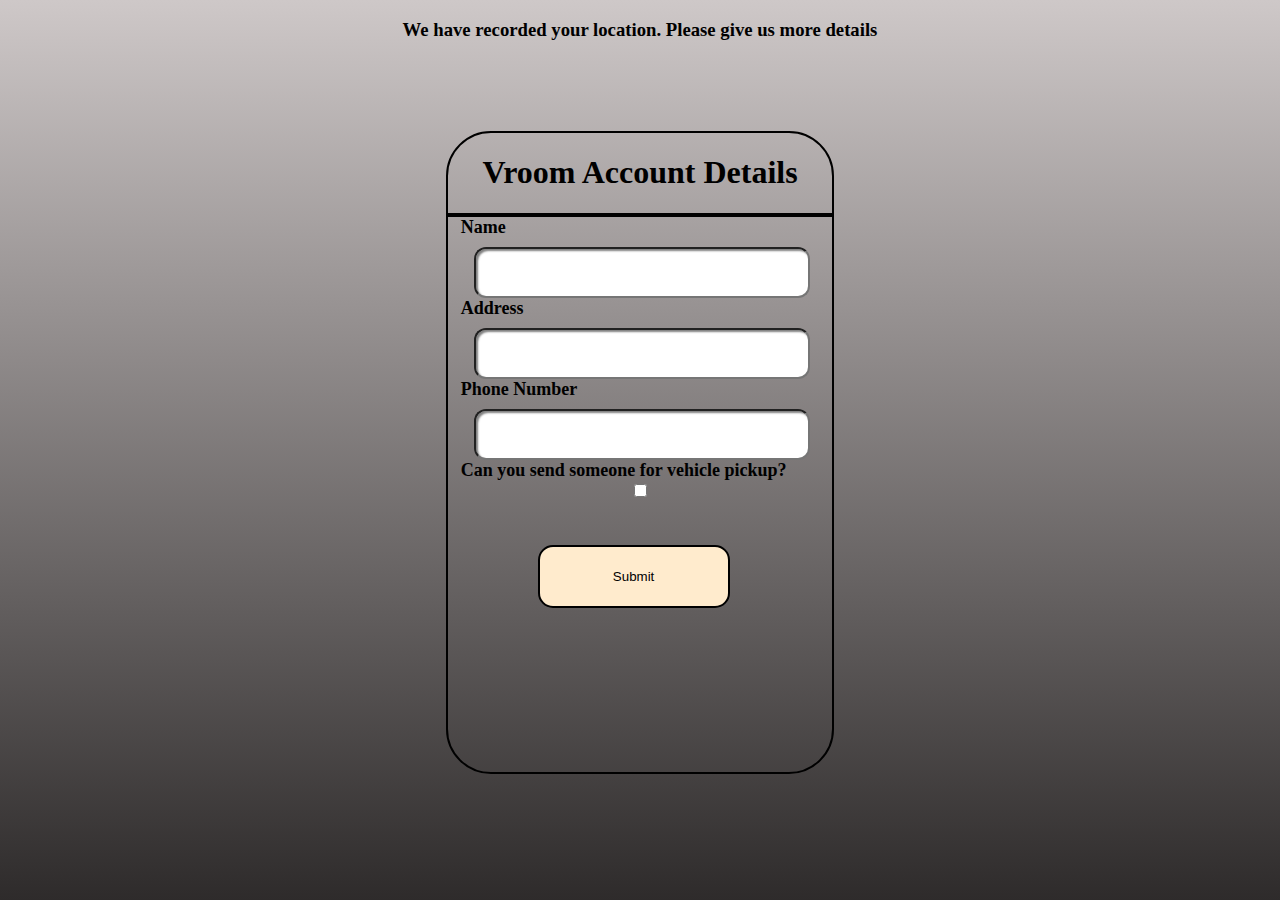
<file: Merchant/templates/infoform.html>
<!DOCTYPE html>
<html lang="en">
<head>
    <meta charset="UTF-8">
    <meta http-equiv="X-UA-Compatible" content="IE=edge">
    <meta name="viewport" content="width=device-width, initial-scale=1.0">
    <title>Extra information</title>
    <script src="info-collector.js"></script>
    <link rel="stylesheet" href="../static/infoform.css">
</head>
<body>
    <h3 id="heading">We have recorded your location. Please give us more details</h3>
    
    <form action="{{ url_for("recordinfo")}}" method="post">
        <div id="container">
            <h1 id="heading">Vroom Account Details</h1>
            <div id="underline"></div>
            <label for="name" class="detailname">Name</label>
            <input type="text" id="personname" name="personname" class="login-detail">   
            <label for="address" class="detailname">Address</label>
            <input type="text" id="address" name="address" class="login-detail">
            <label for="phonenumber" class="detailname" >Phone Number</label>
            <input type="number" id="phonenumber" name="phonenumber" class="login-detail">
            <label for="pickup" class="detailname">Can you send someone for vehicle pickup?</label>
            <input type="checkbox" id="pickup" name="pickup">
            <button type="submit" id="btn-submit">Submit</button>
        </div>
    </form>
    
</body>
</html>
</file>
<file: Merchant/static/infoform.css>
html{
    height: 100%;
    background: linear-gradient(#cec8c8, #2e2b2b );
}

#container{
    display: flex;
    flex-direction: column;
    height: 71vh;
    width:30vw;
    border: 2px solid black;
    margin: auto;
    margin-top: 10vh;
    border-radius: 5vh;
    overflow: hidden;
}

#heading{
    text-align: center;
}

#underline{
    width: 29.7vw;
    height: 0px;
    border: 2px solid black;
    overflow: hidden;
}

.detailname{
    font-size: large;
    font-weight: bold;
    margin-left: 1vw;
    margin-bottom: 0px;
}

.login-detail{
    margin-left: 2vw;
    margin-top: 1vh;
    height:5vh;
    width: 25vw;
    border-radius: 12px;
    box-shadow: inset gray 2px 2px 2px ;
    padding-left: 10px;
    font-weight: bold;
    color:darkslategray;
}

#btn-submit{
    height: 7vh;
    width: 15vw;
    margin-top: 5vh;
    margin-left: 7vw;
    border: 2px solid Black;
    border-radius: 15px;
    /* background: linear-gradient(270deg,#ee9ca7 , #ffdde1); */
    background-color: blanchedalmond;
}

#btn-submit:hover{
    transform: translate(-1px,-1px);
    transition-duration: 300ms;
}

#btn-submit:active{
    transform: translate(1px,1px);
    transition-duration: 100ms;
}
</file>
